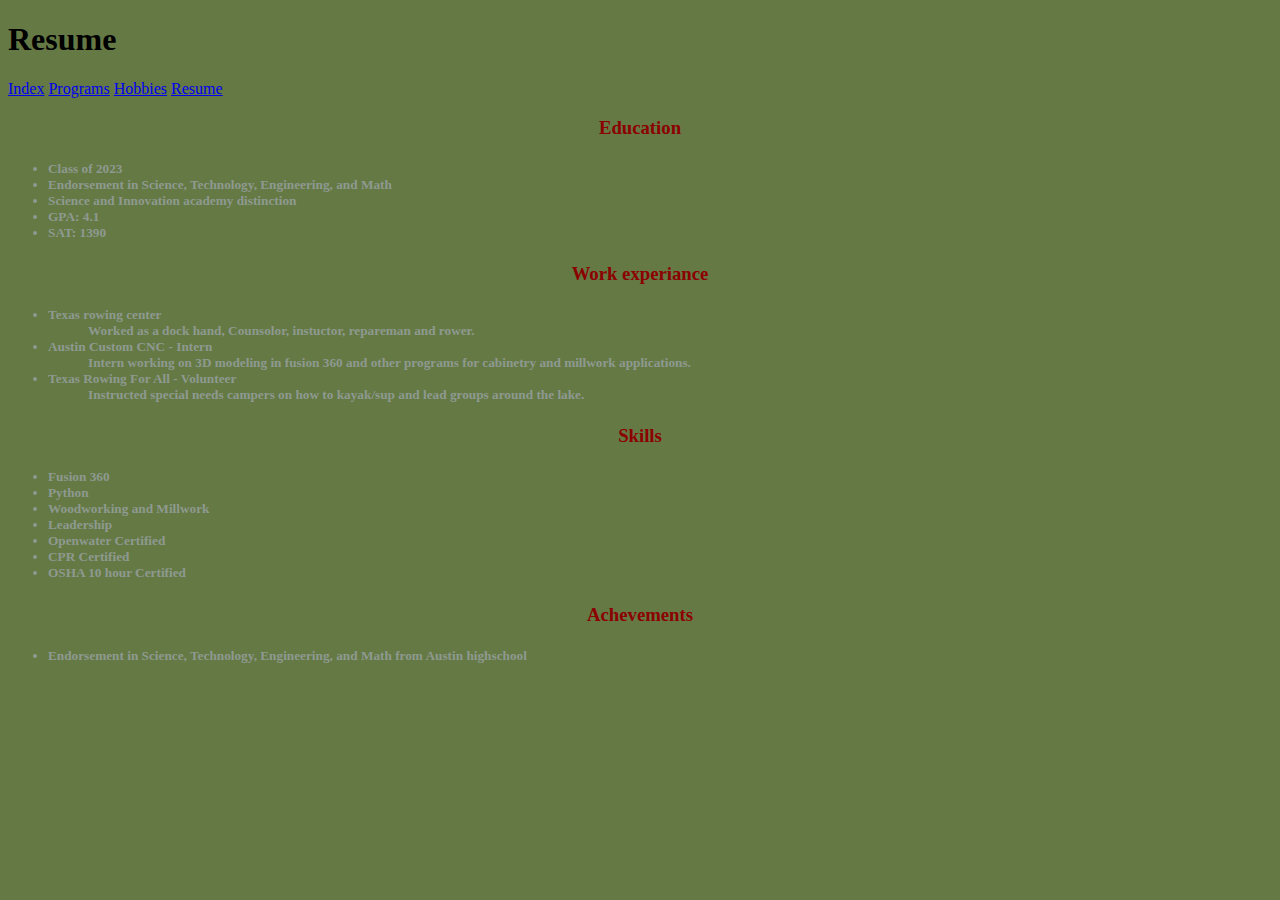
<file: Resume.html>
<!DOCTYPE html>
<html>
    <head>
        <title>Resume - Wren Heinley</title>
        <link rel = "stylesheet" href = "style.css">
    </head>
    <body style = "background-color: rgb(101, 121, 68);">
        <h1>Resume</h1>

        <a href="/index">Index</a>
        <a href="/programs">Programs</a>
        <a href="/hobbies">Hobbies</a>
        <a href="/Resume">Resume</a>

        <p>
            <h3 class = subtitle >Education</h3>
            <h5 class = "gray-letters">
                <ul>
                    <li>Class of 2023</li>
                    <li>Endorsement in Science, Technology, Engineering, and Math</li>
                    <li>Science and Innovation academy distinction</li>
                    <li> GPA: 4.1</li>
                    <li> SAT: 1390</li>
                </ul>    
            </h5>
        </p>
        <p>
            <h3 class = subtitle >Work experiance</h3>
            <h5 class = "gray-letters">
                <ul>
                    <li>Texas rowing center</li>
                        <ul>Worked as a dock hand, Counsolor, instuctor, repareman and rower.</ul>
                    <li>Austin Custom CNC - Intern</li>
                        <ul>Intern working on 3D modeling in fusion 360 and other programs for cabinetry and millwork applications. </ul>
                    <li>Texas Rowing For All - Volunteer                    </li>
                        <ul>Instructed special needs campers on how to kayak/sup and lead groups around the lake.                         </ul>
                </ul>   
            </h5> 
        </p>
        <p>
            <h3 class = subtitle >Skills</h3>
            <h5 class = "gray-letters">
                <ul>
                    <li>Fusion 360 </li>
                    <li>Python</li>
                    <li>Woodworking and Millwork</li>
                    <li>Leadership</li>
                    <li>Openwater Certified</li>
                    <li>CPR Certified</li>
                    <li>OSHA 10 hour Certified</li>



                </ul>   
            </h5> 
        </p>
        <p>
            <h3 class = subtitle >Achevements</h3>
            <h5 class = "gray-letters">
                <ul>
                    <li>Endorsement in Science, Technology, Engineering, and Math from Austin highschool</li>
                </ul>   
            </h5> 
        </p>
    </body>
</html>
</file>
<file: style.css>
.gray-letters{
    color: rgb(142, 153, 144);
    font-size: 25;
    margin: 50;
}

.subtitle{
    font-size: 40;
    color: rgb(139, 0, 0);
    text-align: center;
}
</file>
